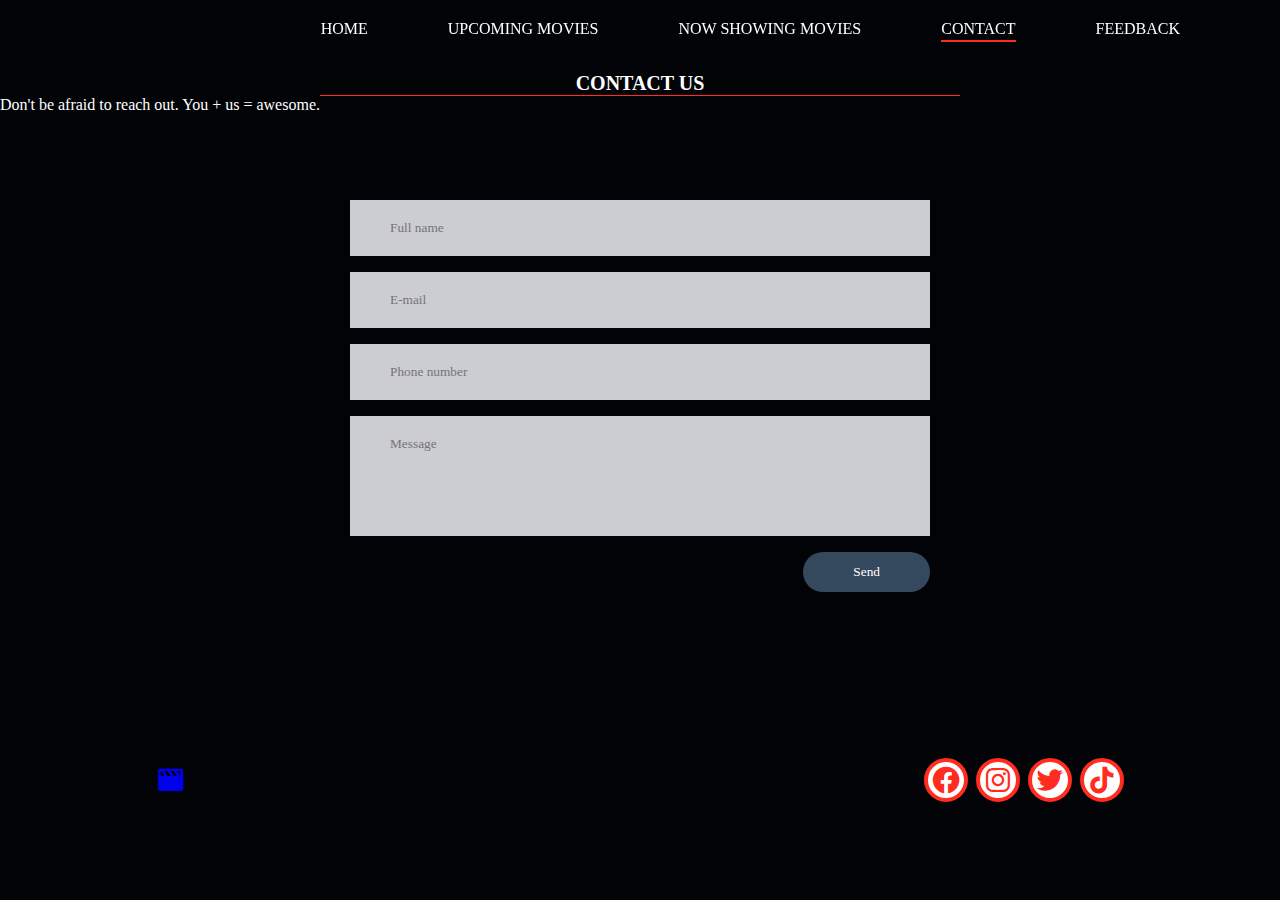
<file: Contact.html>
<!DOCTYPE html>
<html>
<head>
    <title>Contact</title>
    <link rel="stylesheet" href="style.css">
    <link rel="stylesheet" href="https://cdn.jsdelivr.net/npm/boxicons@latest/css/boxicons.min.css">
    <meta charset="utf-8">
    <meta name="viewport" content="width=device-width, initial-scale=1.0">
</head>

<body>
        <nav>
            <label class="logo"> <a href="Contact.html"></a></label>
            <div class="bx bx-menu" id="menu-icon"></div>
            <ul>
                <li><a href="Index.html">Home</a></li>
                <li><a href="Upcoming Movies.html">Upcoming Movies</a></li>
                <li><a href="Now Showing Movies.html">Now Showing Movies</a></li>
                <li><a href="Contact.html" class="contact-active">Contact</a></li>
                <li><a href="Feedback.html">Feedback</a></li>
            </ul>
        </nav>
        
        <section class="contact">
            <h2 class="heading">Contact Us</h2>
                <p>Don't be afraid to reach out. You + us = awesome.</p>

                    <form class="contactform" action="Contact.html" method="post">
                        <input type="text" class="contactformtext" placeholder="Full name">
                        <input type="email" class="contactformtext" placeholder="E-mail">
                        <input type="text" class="contactformtext" placeholder="Phone number">
                        <textarea class="contactformtext" placeholder="Message"></textarea>
                        <input type="submit" class="contactformsub" value="Send">
                    </form>
        </section>

        <section class="footer">
            <a href="#" class="logo"><i class='bx bxs-movie'></i></a>
            <div class="social">
                <a href="#"><i class='bx bxl-facebook-circle'></i></a>
                <a href="#"><i class='bx bxl-instagram'></i></a>
                <a href="#"><i class='bx bxl-twitter'></i></a>
                <a href="#"><i class='bx bxl-tiktok'></i></a>
            </a></div>
        </section>

</body>

</html>
</file>
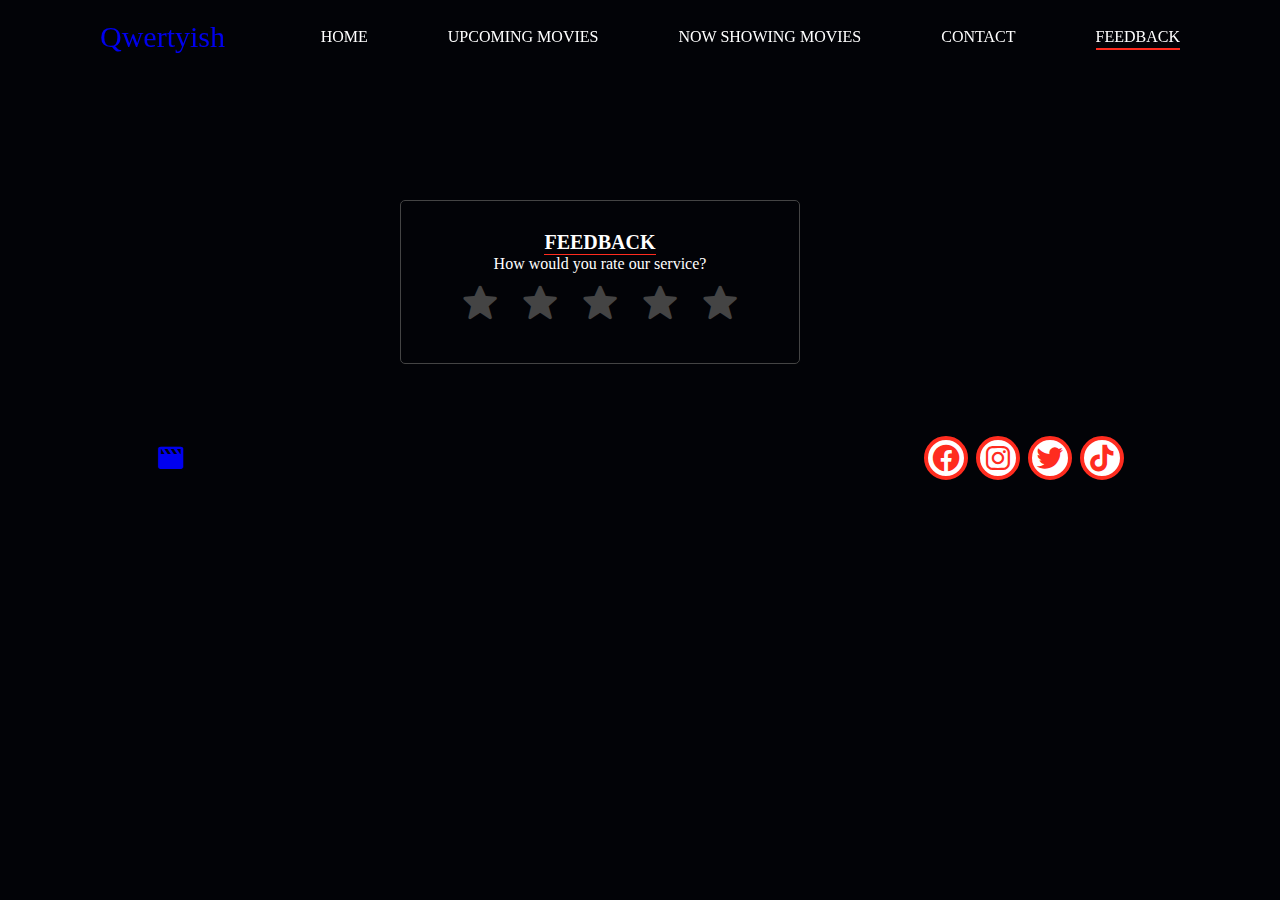
<file: Feedback.html>
<!DOCTYPE html>
<html>
<head>
    <title>Feedback</title>
    <link rel="stylesheet" href="style.css">
    <link rel="stylesheet" href="https://cdn.jsdelivr.net/npm/boxicons@latest/css/boxicons.min.css">
    <meta charset="utf-8">
    <meta name="viewport" content="width=device-width, initial-scale=1.0">
</head>

<body>
        <nav>
            <label class="logo"> <a href="Feedback.html">Qwertyish</a></label>
            <div class="bx bx-menu" id="menu-icon"></div>
            <ul>
                <li><a href="Index.html">Home</a></li>
                <li><a href="Upcoming Movies.html">Upcoming Movies</a></li>
                <li><a href="Now Showing Movies.html">Now Showing Movies</a></li>
                <li><a href="Contact.html">Contact</a></li>
                <li><a href="Feedback.html" class="feedback-active">Feedback</a></li>
            </ul>
        </nav>

        <section class="feedbackcontainer">
            <h2 class="heading">Feedback</h2>
            <p>How would you rate our service?</p>
            <div class="post"><div class="text">Thanks for rating us!</div>
            <div class="edit">Edit</div></div>
            <div class="starwidget">
                <input type="radio" name="rate" id="rate5">
                <label for="rate5" class='bx bxs-star'></label>
                <input type="radio" name="rate" id="rate4">
                <label for="rate4" class='bx bxs-star'></label>
                <input type="radio" name="rate" id="rate3">
                <label for="rate3" class='bx bxs-star'></label>
                <input type="radio" name="rate" id="rate2">
                <label for="rate2" class='bx bxs-star'></label>
                <input type="radio" name="rate" id="rate1">
                <label for="rate1" class='bx bxs-star'></label>

                <form action="#">
                    <header></header>
                    <div class="textarea"><textarea cols="30" placeholder="Have feedback? We'd love to hear it, but please don't share sensitive infomation."></textarea></div>
                    <div class="button1"><button type="submit">Post</button></div>
                </form>
            </div>
        </section>

        <section class="footer">
            <a href="#" class="logo"><i class='bx bxs-movie'></i></a>
            <div class="social">
                <a href="#"><i class='bx bxl-facebook-circle'></i></a>
                <a href="#"><i class='bx bxl-instagram'></i></a>
                <a href="#"><i class='bx bxl-twitter'></i></a>
                <a href="#"><i class='bx bxl-tiktok'></i></a>
            </a></div>
        </section>

        <script>
            const button1= document.querySelector("button");
            const post= document.querySelector(".post");
            const widget= document.querySelector(".starwidget");
            const editBtn= document.querySelector(".edit");
            
            button1.onclick= ()=>{ widget.style.display= "none";
                                   post.style.display= "block";
            editBtn.onclick= ()=>{ widget.style.display= "block";
                                   post.style.display= "none";
                                 }
                                 return false;}                     
        </script>
</body>

</html>
</file>
<file: style.css>
* { padding: 0;
    margin: 0;
    font-family: 'Times New Roman';
    text-decoration: none;
    list-style: none;
    box-sizing: border-box;
    scroll-padding-top: 32px;
    scroll-behavior: smooth;}

html::-webkit-scrollbar{ width: 0.5rem;
                         background: var(--text-color);}

html::-webkit-scrollbar-thumb{ background: var(--main-color);
                               border-radius: 80px;}

:root{ --main-color: #ff2c1f;
       --text-color: #020307;
       --bg-color: #fff;}

body { background: var(--text-color);
       color: var(--bg-color);}

section{ padding: 72px 0 24px;}

nav { /*background: var(--main-color);*/
      top: 0;
      right: 0;
      padding: 20px 100px;
      width: 100%;
      position: fixed;
      display: flex;
      align-items: center;
      justify-content: space-between;
      z-index: 1000;
      transition: 0.5s;}

nav.shadow{ background: var(--bg-color);
            box-shadow: 0 0 4px rgb(14 55 54  /15%);}

nav.shadow .nav ul li a{ color: var(--text-color);}

nav.shadow .logo{ color: var(--text-color);}

.logo { color: radial-gradient(chocolate,sienna,rebeccapurple,palevioletred,);
        font-size: 30px;
        font-weight: lighter;
        display: flex;
        align-items: center;
        column-gap: 8px;}

nav ul{ display: flex;
        column-gap: 80px;}

nav ul li{ position: relative;}

nav ul li a{ color: var(--bg-color);
             font-size: 16px;
             text-transform: uppercase;}

nav ul li a::after{ width: 0;
                    height: 2px;
                    content: "";
                    position: absolute;
                    background: var(--main-color);
                    bottom: -4px;
                    left: 0;
                    transition: 0.4s all linear;}

nav ul li a:hover::after, 
.home-active::after{ width: 100%;}

nav ul li a:hover::after, 
.upcomingmovies-active::after{ width: 100%;}

nav ul li a:hover::after, 
.nowshowingmovies-active::after{ width: 100%;}

nav ul li a:hover::after, 
.contact-active::after{ width: 100%;}

nav ul li a:hover::after, 
.feedback-active::after{ width: 100%;}

#menu-icon{ font-size: 25px;
            cursor: pointer;
            z-index: 1000001;
            display: none;}

.button{ font-weight: lighter;
         font-size: larger;
         padding: 5px 13px;
         border-radius: 20px;
         background: var(--main-color);
         color: var(--bg-color);}

.button:hover{ background: #f85149;}

.container{ width: 100%;
            min-height: 620px;
            position: relative;
            display: flex;
            align-items: center;
            /*background: container img;*/}

.container img{ width: 100%;
                height: 100%;
                object-fit: cover;
                object-position: center;
                position: absolute;
                z-index: -1;}

.button2{ font-weight: lighter;
          font-size: larger;
          padding: 5px 15px;
          border-radius: 20px;
          background: rgb(255, 94, 0);
          color: var(--bg-color);}
           
.button2:hover{ background: #f87f2e;}

.swiper-pagination-bullet{ width: 6px !important;
                           height: 6px !important;
                           border-radius: 3.5px !important;
                           background: var(--bg-color) !important;}

.home-text{ padding: 0 100px;
            z-index: 1000;}

.home-text span{ color: var(--bg-color);
                 font-size: x-large;}

.play{ position: absolute;
       right: 64px;
       bottom: 10%;}

.play .bx{ background: var(--bg-color);
          padding: 10px;
          font-size: 32px;
          border-radius: 50%;
          border: 4px solid rgb(2,3,7,0.4);
          color: var(--main-color);}

.play .bx:hover{ background: var(--main-color);
                 color: var(--bg-color);
                 transition: 0.2s all linear;}

.heading{ max-width: 50%;
          font-size: 20px;
          text-align: center;
          font-weight: bold;
          text-transform: uppercase;
          border-bottom: 1px solid var(--main-color);
          margin-left: auto;
          margin-right: auto;}

.upcoming-movies-container{ max-width: 900px;
                            display: grid;
                            grid-template-columns: repeat(auto-fit, minmax(160px, auto));
                            gap: 30px;
                            margin-right: auto;
                            margin-left: auto;
                            margin-top: 50px;}

.box .box-img{ width: 100%;
               height: 270px;
               clear: right;}

.box .box-img img{ width: 100%;
                   height: 100%;
                   object-fit: cover;}

.box .box-img img:hover{ transform: translateY(-10px);
                         transition: 0.2s all linear;}

.box h3{ font-size: 18px;
         font-weight: lighter;}

.box span{ font-size: 16px;}

.now-showing-movies-container{ max-width: 900px;
                               display: grid;
                               grid-template-columns: repeat(auto-fit, minmax(160px, auto));
                               gap: 30px;
                               margin-right: auto;
                               margin-left: auto;
                               margin-top: 50px;}
          
/*.section .contact{ background: ;
          background-size: cover;
          padding: 40px 0;}

.contact h3{ text-align: center;
             max-width: 50%;
             font-size: 20px;
             font-weight: bold;
             text-transform: uppercase;
             border-bottom: 1px solid var(--main-color);
             margin-left: auto;
             margin-right: auto;}*/

.contact .p{ font-size: 25px;}

.contactform{ max-width: 600px;
              margin: auto;
              padding: 70px 10px;
              overflow: hidden;}

.contactformtext{ display: block;
                  width: 100%;
                  margin: 16px 0;
                  box-sizing: border-box;
                  border: 0;
                  padding: 20px 40px;
                  background: #ccccd3;
                  outline: none;
                  transition: 0.5s;}

.contactformtext:hover{ box-shadow: 0 0 10px 4px #34495e;}

textarea.contactformtext{ resize: none;
                          height: 120px;}

.contactformsub{ float: right;
                 padding: 12px 50px;
                 border: 0;
                 border-radius: 20px;
                 cursor: pointer;
                 background: #34495e;
                 color: var(--bg-color);}

.contactformsub:hover{ background: #596f85;}

.feedbackcontainer{ background: var(--text-color);
                    width: 400px;
                    padding: 30px 3px;
                    border: 1px solid #444;
                    border-radius: 5px;
                    display: flex;
                    flex-direction: column;
                    align-items: center; 
                    margin-top: 200px;
                    left: 400px;
                    justify-content: center;
                    position: relative;}

.feedbackcontainer .post{ display: none;}

.feedbackcontainer .text{ font-size: 25px;
                          color: #666;
                          font-weight: bold;}

.feedbackcontainer .edit{ font-size: 19px;
                          color: #666;
                          position: absolute;
                          right: 10px;
                          top: 5px;
                          cursor: pointer;}

.feedbackcontainer .edit:hover{ text-decoration: underline;
                                }

.feedbackcontainer .starwidget input{ display: none;}

.starwidget label{ color: #444;
                   font-size: 40px;
                   padding: 10px;
                   float: right;
                   cursor: pointer;}

.starwidget input:not(:checked) ~ label:hover,
input:not(:checked) ~ label:hover ~ label{ color: #fd4;}

input:checked ~ label{ color: #fd4;}

input#rate5:checked ~ label{ color: #fe7;
                             text-shadow: 0 0 20px #952;}

input#rate1:checked ~ form header:before{ content: Totally hate it!;}
#rate2:checked ~ form header:before{ content: I dont like it;}
#rate3:checked ~ form header:before{ content: It is just fine;}
#rate4:checked ~ form header:before{ content: I like it;}
#rate5:checked ~ form header:before{ content: Totally love it!;}

.feedbackcontainer form{ display: none;}

input:checked ~ form{ display: block;}

form header{ width: 100%;
             color: #fe7;
             font-size: 25px;
             font-weight: lighter;
             margin: 5px 0 20px 0;
             text-align: center;
             transition: all 0.2s ease;}

form .textarea{ height: 100px;
                width: 100%;
                overflow: hidden;}

form .textarea textarea{ background: #222;
                         color: #eee;
                         height: 100%;
                         width: 100%;
                         font-size: 18px;
                         border: 1px solid #333;
                         outline: none;
                         padding: 10px;
                         resize: none;}

form .button1{ height: 45px;
               width: 100%;
               margin:  15px 0;}

form .button1 button{ height: 100%;
                      width: 100%;
                      background: #222;
                      color: #999;
                      outline: none;
                      border: 1px solid #444;
                      font-size: 18px;
                      cursor: pointer;}

form .button1 button:hover{ background: #1b1b1b;}

.footer{ max-width: 968px;
         margin-right: auto;
         margin-left: auto;
         display: flex;
         justify-content: space-between;}

.social{ display: flex;
         align-items: center;
         column-gap: 0.5rem;}

.social .bx{ background: var(--bg-color);
             padding: 2px;
             border-radius: 50%;
             border: 4px solid;
             font-size: 32px;
             color: var(--main-color);}

.social .bx:hover{ background: var(--main-color);
                   color: var(--bg-color);
                   transition: all linear 0.2s;}

@media (max-width:1080px) { .home-text{ padding: 0 100px;}}

@media (max-width:991px) { nav{ padding: 18px 4%;}
                           section{ padding: 50px 4%;}
                           .home-text{ padding: 0 4%;}
                         }

@media (max-width:774px) { nav{ padding: 12px 4%;}
                           #menu-icon{ display: initial;
                                       color: var(--bg-color);}
                           nav.shadow #menu-icon{ color: var(--text-color);}
                           nav ul{ position: absolute;
                                   top: -570px;
                                   left: 0;
                                   right: 0;
                                   flex-direction: column;
                                   display: flex;
                                   padding: 20px;
                                   box-shadow: 4px 4px 0 4 rgb(15 55 54 / 15%);
                                   background: var(--bg-color);
                                   row-gap: 22.4px;
                                   transition: all linear 0.2s;
                                   text-align: center;}
                           nav ul li{ width: 100%;
                                      color: var(--text-color);}
                           nav ul li:hover{ color: var(--text-color);
                                            border-bottom: 2px solid var(--main-color);}
                           nav ul li::after{ display: none;}
                           nav ul.active{ top: 100%;}
                           .upcoming-movies-container{ grid-template-columns: repeat(auto-fit, minmax(180px, auto));}
                           .now-showing-movies-container{ grid-template-columns: repeat(auto-fit, minmax(180px, auto));}}
                       
@media (max-width:472px) { .footer{ flex-direction: column;
                                    align-items: center;
                                    row-gap: 1rem;}}  
                                    
@media (max-width: 370px) { nav{ padding: 6px 4%;}
                            .home-text{ font-size: 1.7rem;}
                            .play{ right: 2 rem;
                                   bottom: 8%;}
                            .play .bx{ padding: 7px;}
                            .upcoming-movies-container{ grid-template-columns: repeat(auto-fit, minmax(160px, auto));}
                            .now-showing-movies-container{ grid-template-columns: repeat(auto-fit, minmax(160px, auto));}
                            .box .box-img{ height: 240px;}}
</file>
